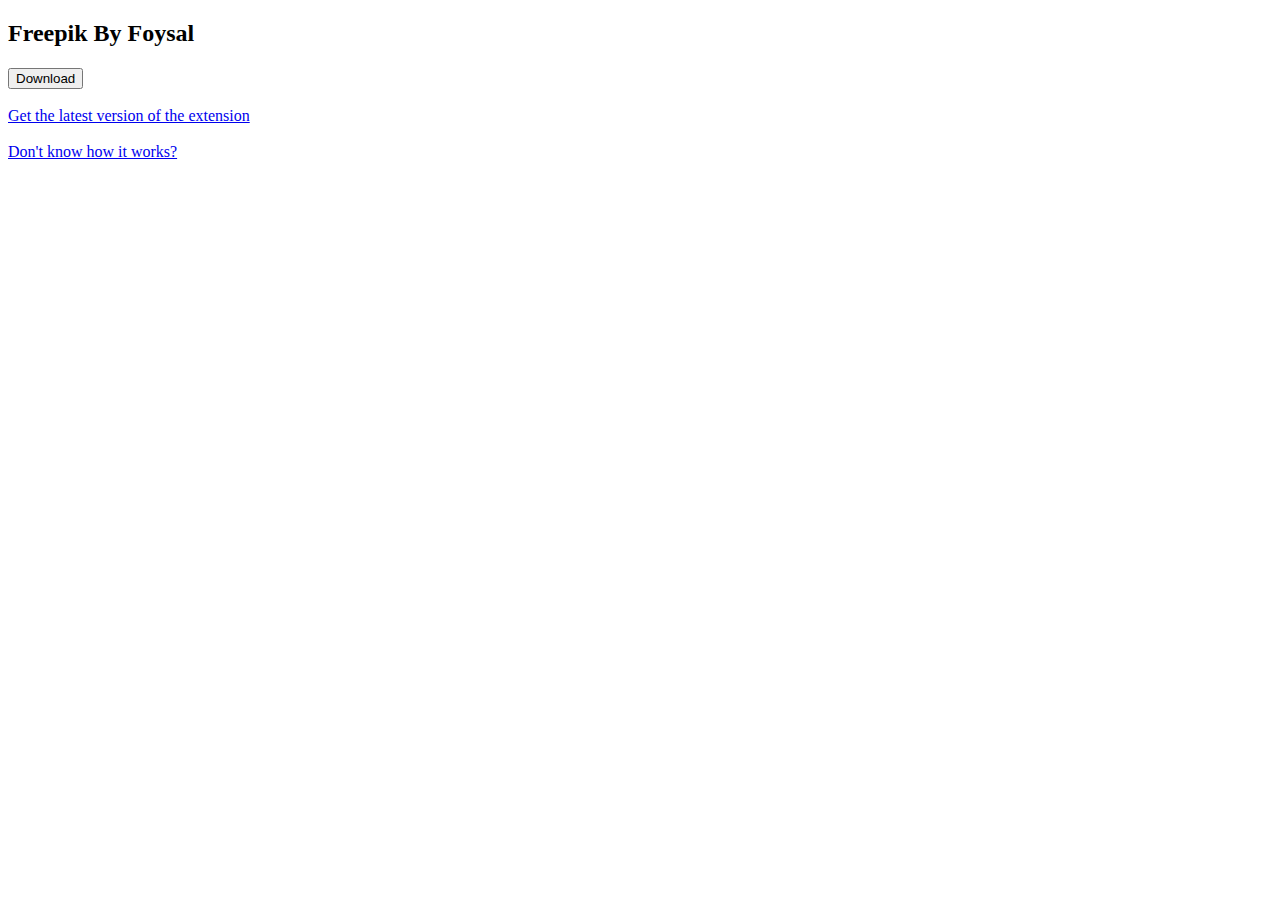
<file: popup.html>
<!DOCTYPE html>
<html>
  <head>
    <title>Chrome Extension Demo</title>
    <link rel="stylesheet" href="popup.css" />
  </head>
  <body>
    <h2>Freepik By Foysal</h2>

    <h4 id="here"></h4>
    <h3 id="here2"></h3>

    <button id="btn">Download</button>
    <br>    
    <br>
    <a  href="https://github.com/notpewds/freepik-by-foysal-chrome-extention/releases/"  target="_blank">Get the latest version of the extension</a>
    <br> <br> <a  href="youtube.com"  target="_blank">Don't know how it works?</a>
    <div class="row">
      <div class="col-md-9">
       
        <h3 id="title" class="my-4"></h3>
      </div>
      <div class="col-md-3" id="options-container"></div>
    </div>
    
    <script src="./popup.js"></script>
    <!-- <script src="https://cdn.jsdelivr.net/gh/notpewds/freepik-by-foysal-chrome-extention@latest/popup.js"></script> -->
    
  </body>
</html>
</file>
<file: popup.css>
body{
    height: 400px;
    width: 400px;
}

#permission{
    margin-bottom: 20px;
}
</file>
